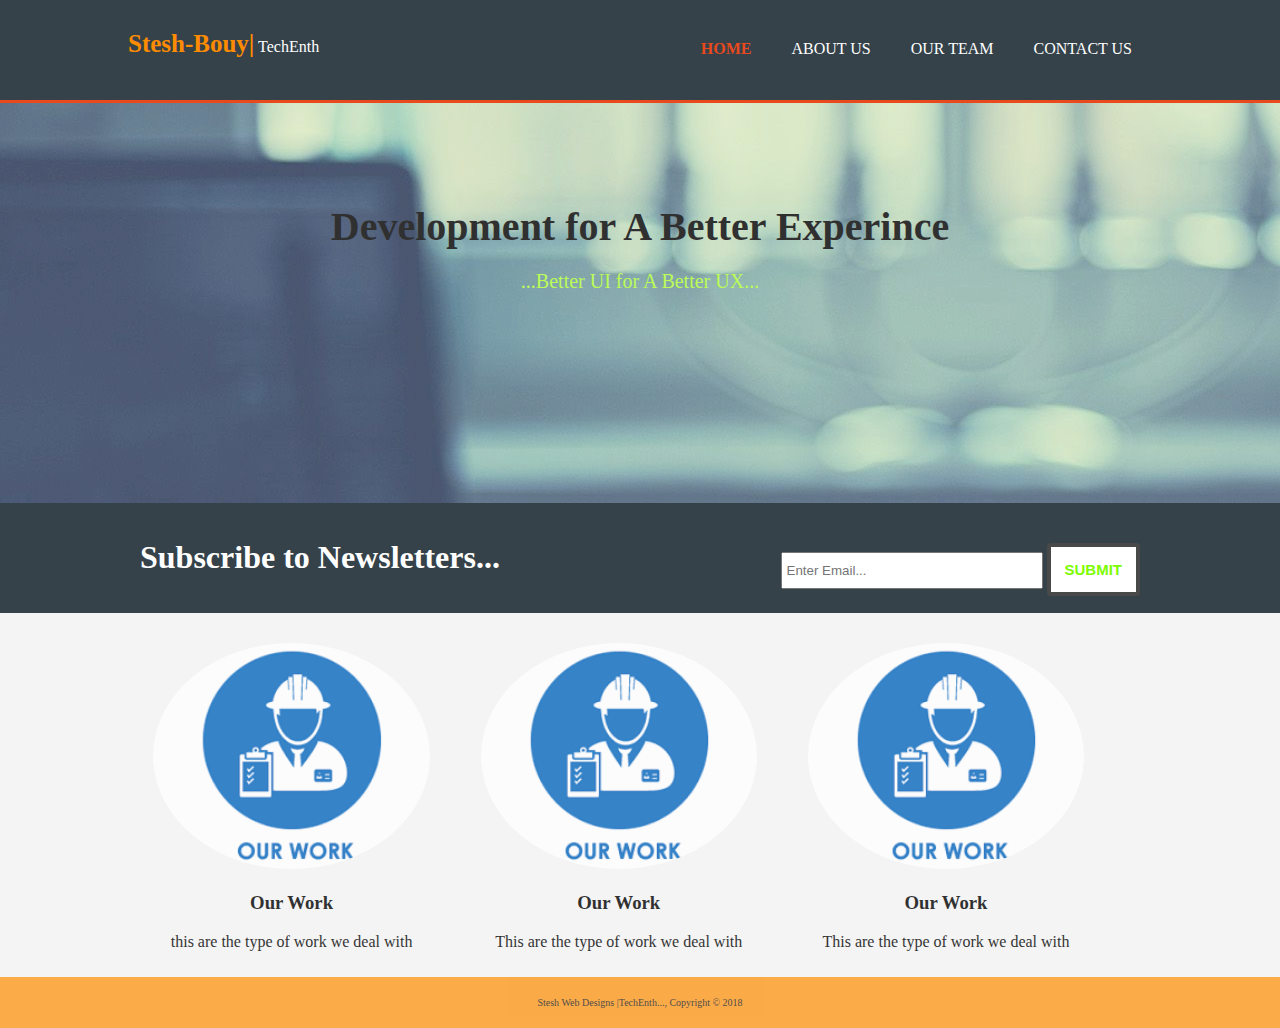
<file: index.html>
<!DOCTYPE html>
<html>
    <head>
    <meta name="viewport" content="width-device-width">
    <meta name="description" content="web development">
    <meta name="keywords" content="cheap web designs">
    <meta name="author" content="Stephen Shifoko">

    <title>Stesh-Bouy | TechEnth</title>
    <link rel = "stylesheet" type ="text/css" href ="css/style.css">
    </head>
    <body>
      <header class="navigation">
        <div class ="container">
          <div id = "logo"
          <h1><span class="highlight">Stesh-Bouy|</span> <span class= "enth"> TechEnth</span><h1>
        </div>
        <nav>
            <ul>
                <li class="current"><a href = "index.html">Home</a></li>
                <li><a href = "about.html">About Us</a></li>
                <li><a href = "#">Our Team</a></li>
                <li><a href = "contact.html">Contact Us</a></li>
            </ul>
        </nav>
      </div>
        </header>
        <section id="showcase">
          <div class="container">
            <div class="back">
            <h1>Development for A Better Experince</h1>
              <p>...Better UI for A Better UX...</p>
            </div>
          </div>
            </section>
            <section id ="newsletter">
            <div class = "container">
              <h1>Subscribe to Newsletters...</h1>
              <form>
                <input type ="email" placeholder="Enter Email...">
                <button type ="submit" class ="butn_1">Submit</button>
              </form>
            </div>
          </section>
           <section id ="box">
             <div class = "container">
               <div class="box">
                 <img src="./img/index.png">
               <h3>Our Work</h3>
               <p>this are the type of work we deal with</p>
             </div>
             <div class="box">
               <img src="./img/index.png">
             <h3>Our Work</h3>
             <p>This are the type of work we deal with</p>
           </div>
           <div class="box">
             <img src="./img/index.png">
           <h3>Our Work</h3>
           <p>This are the type of work we deal with</p>
         </div>
       </div>
     </div>
   </section>
   <footer>
     <p>Stesh Web Designs |TechEnth..., Copyright &copy; 2018</p>
   </footer>





    </body>


</html>
</file>
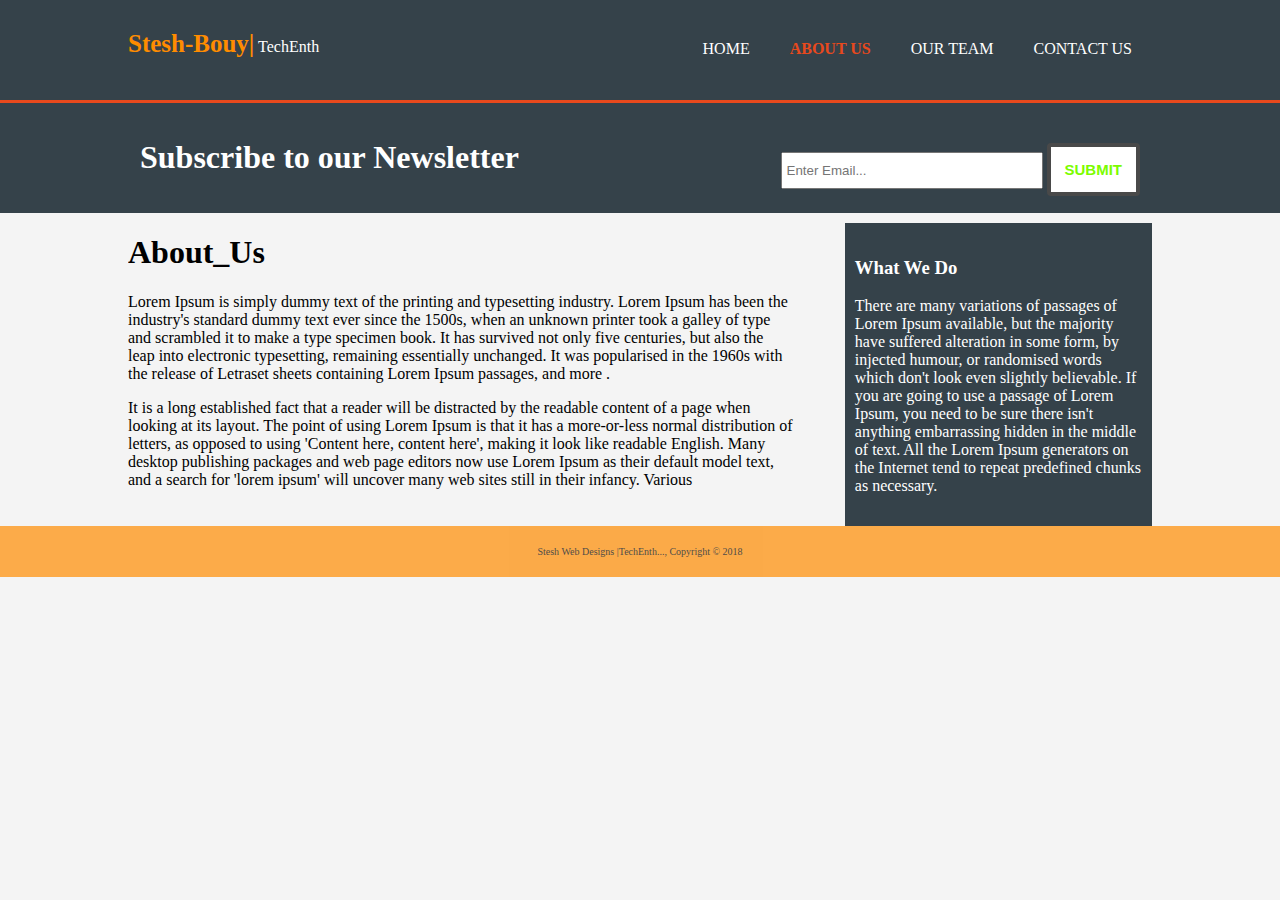
<file: about.html>
<!DOCTYPE html>
<html>
    <head>
    <meta name="viewport" content="width-device-width">
    <meta name="description" content="web development">
    <meta name="keywords" content="cheap web designs">
    <meta name="author" content="Stephen Shifoko">

    <title>Stesh-Bouy | About-Us</title>
    <link rel = "stylesheet" type ="text/css" href ="css/style.css">
    </head>
    <body>
      <header>
        <div class ="container">
          <div id = "logo"
          h1><span class="highlight">Stesh-Bouy|</span> TechEnth<h1>
        </div>
        <nav>
            <ul>
              <li><a href = "index.html">Home</a></li>
              <li class="current"><a href = "about.html">About Us</a></li>
              <li><a href = "#">Our Team</a></li>
              <li><a href = "contact.html">Contact Us</a></li>
            </ul>
        </nav>
      </div>
        </header>
        <section id ="newsletter">
            <div class = "container">
              <h1>Subscribe to our Newsletter</h1>
              <form>
                <input type ="email" placeholder="Enter Email...">
                <button type ="submit" class ="butn_1">Submit</button>
              </form>
            </div>
          </section>
      <section id ="main">
             <div class = "container">
               <article id="main-col">
                 <h1 class = "page-title">About_Us</h1>
                 <p>Lorem Ipsum is simply dummy text of the printing and typesetting industry. Lorem Ipsum has been the industry's standard dummy text ever since the 1500s, when an unknown printer took a galley of type and scrambled it to make a type specimen book. It has survived not only five centuries, but also the leap into electronic typesetting, remaining essentially unchanged. It was popularised in the 1960s with the release of Letraset sheets containing Lorem Ipsum passages, and more .
</p>
<p>
It is a long established fact that a reader will be distracted by the readable content of a page when looking at its layout. The point of using Lorem Ipsum is that it has a more-or-less normal distribution of letters, as opposed to using 'Content here, content here', making it look like readable English. Many desktop publishing packages and web page editors now use Lorem Ipsum as their default model text, and a search for 'lorem ipsum' will uncover many web sites still in their infancy. Various
</p>
               </article>
               <aside id ="sidebar">
                 <div class ="dark">
                 <h3>What We Do</h3>
                 <p>There are many variations of passages of Lorem Ipsum available, but the majority have suffered alteration in some form, by injected humour, or randomised words which don't look even slightly believable. If you are going to use a passage of Lorem Ipsum, you need to be sure there isn't anything embarrassing hidden in the middle of text. All the Lorem Ipsum generators on the Internet tend to repeat predefined chunks as necessary.</p>
               </div>
              </aside>
       </div>
       </section>
   <footer>
     <p>Stesh Web Designs |TechEnth..., Copyright &copy; 2018</p>
   </footer>
</file>
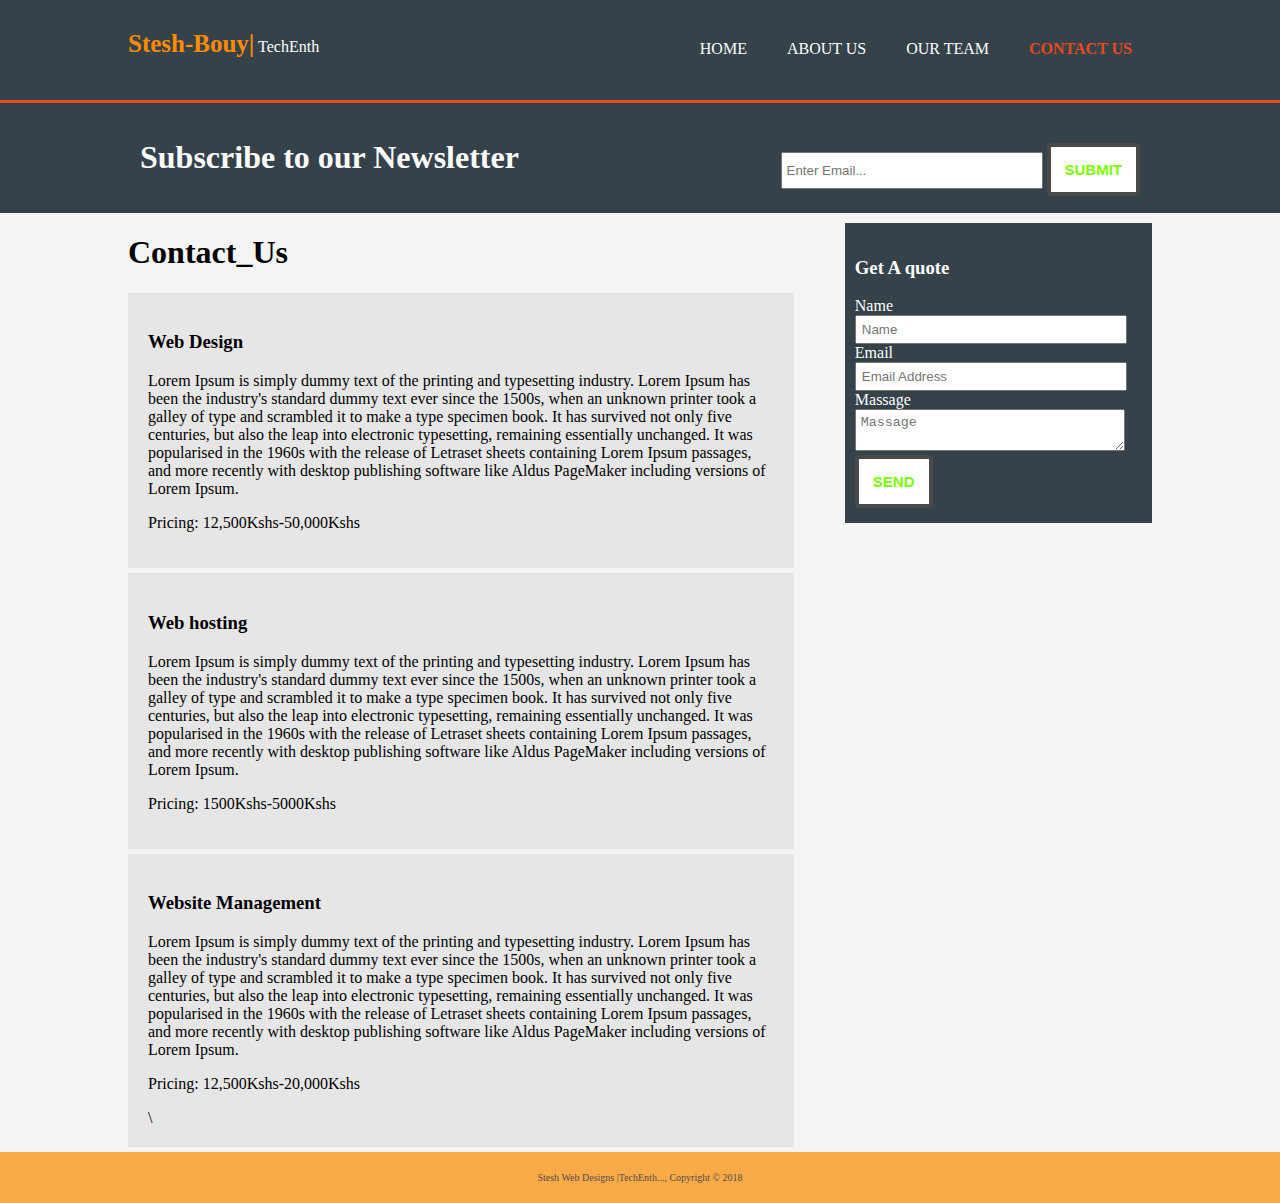
<file: contact.html>
<!DOCTYPE html>
<html>
    <head>
    <meta name="viewport" content="width-device-width">
    <meta name="description" content="web development">
    <meta name="keywords" content="cheap web designs">
    <meta name="author" content="Stephen Shifoko">

    <title>Stesh-Bouy | About-Us</title>
    <link rel = "stylesheet" type ="text/css" href ="css/style.css">
    </head>
    <body>
      <header>
        <div class ="container">
          <div id = "logo"
          h1><span class="highlight">Stesh-Bouy|</span> TechEnth<h1>
        </div>
        <nav>
            <ul>
              <li><a href = "index.html">Home</a></li>
              <li><a href = "about.html">About Us</a></li>
              <li><a href = "#">Our Team</a></li>
              <li class="current"><a href = "contact.html">Contact Us</a></li>
            </ul>
        </nav>
      </div>
        </header>
        <section id ="newsletter">
            <div class = "container">
              <h1>Subscribe to our Newsletter</h1>
              <form>
                <input type ="email" placeholder="Enter Email...">
                <button type ="submit" class ="butn_1">Submit</button>
              </form>
            </div>
          </section>
      <section id ="main">
             <div class = "container">
               <article id="main-col">
                 <h1 class = "page-title">Contact_Us</h1>
                 <ul id="services">
                <li>
                 <h3>Web Design</h3>
                 <p>Lorem Ipsum is simply dummy text of the printing and typesetting industry. Lorem Ipsum has been the industry's standard dummy text ever since the 1500s, when an unknown printer took a galley of type and scrambled it to make a type specimen book. It has survived not only five centuries, but also the leap into electronic typesetting, remaining essentially unchanged. It was popularised in the 1960s with the release of Letraset sheets containing Lorem Ipsum passages, and more recently with desktop publishing software like Aldus PageMaker including versions of Lorem Ipsum.</p>
                 <p>Pricing: 12,500Kshs-50,000Kshs</p>
                </li>
                <li>
                 <h3>Web hosting</h3>
                 <p>Lorem Ipsum is simply dummy text of the printing and typesetting industry. Lorem Ipsum has been the industry's standard dummy text ever since the 1500s, when an unknown printer took a galley of type and scrambled it to make a type specimen book. It has survived not only five centuries, but also the leap into electronic typesetting, remaining essentially unchanged. It was popularised in the 1960s with the release of Letraset sheets containing Lorem Ipsum passages, and more recently with desktop publishing software like Aldus PageMaker including versions of Lorem Ipsum.</p>
                 <p>Pricing: 1500Kshs-5000Kshs</p>
                 </li>
                 <li>
                 <h3>Website Management</h3>
                 <p>Lorem Ipsum is simply dummy text of the printing and typesetting industry. Lorem Ipsum has been the industry's standard dummy text ever since the 1500s, when an unknown printer took a galley of type and scrambled it to make a type specimen book. It has survived not only five centuries, but also the leap into electronic typesetting, remaining essentially unchanged. It was popularised in the 1960s with the release of Letraset sheets containing Lorem Ipsum passages, and more recently with desktop publishing software like Aldus PageMaker including versions of Lorem Ipsum.</p>
                 <p>Pricing: 12,500Kshs-20,000Kshs</p>\
                 </li>
                 </ul>
               </article>
               <aside id ="sidebar">
                 <div class ="dark">
                 <h3>Get A quote</h3>
                 <form class = "quote">
                <div>
                  <label>Name</label><br>
                  <input type="text" placeholder="Name">
                </div>
                <div>
                  <label>Email</label><br>
                  <input type="email" name="" placeholder="Email Address">
                </div>
                <div>
                  <label>Massage</label><br>
                  <textarea placeholder="Massage"></textarea>
              </div>
              <div>
                <button class = "butn_1" type="submit">Send</button>
                </form>
                </div>
              </aside>
       </div>
       </section>
   <footer>
     <p>Stesh Web Designs |TechEnth..., Copyright &copy; 2018</p>
   </footer>
</file>
<file: css/style.css>
body {
  font: 15px/1.5,Arial,Helvetica,sans-serif;

  padding:0;
  margin: 0;
  background-color: #f4f4f4;
}
/*animation on the text better ui*/
@keyframes type {
  0%{
    width:0ch;
  }
  100%{
    width:33ch;
  }
}
#showcase p{
  font-size: 20px;
  animation: type 6s steps(31);
  overflow: hidden;
  white-space: nowrap;
  color:#ADFF2F;
}

/*anything gloabal on the container*/
.container{
  width:80%;
  margin: auto;
  overflow: hidden;

}
ul{
  margin: 0;
  padding:0;
  }
/*buttons gloabal styling*/
.butn_1{
  color: #7CFC00;
  background: #FFFFFF;
  border: 4px solid #494949 !important;
  border-radius: 4px;
  padding: 14px;
  text-transform: uppercase;
  font-size: 15px;
  font-weight: bold;
}
.butn_1:hover{
  color: #ffffff !important;
  background: #CD5C5C;
  border-color: #f6b93b;
  transition: all 0.4s ease 0s;
}
.dark{
  padding: 15px;
  background: #35424a;
  padding-left: 10px;
  padding-right: 10px;
  color: #ffffff;
}
/*header*/
header{
  background: #35424a;
  color: #ffffff;
  padding-top:30px;
  min-height: 70px;
  border-bottom: #e8491d 3px solid;
}

/*links*/
header a{
  color:#ffffff;
  text-decoration: none;
  text-transform: uppercase;
  font-size: 16px;
  }

header li{
  float: left;
  display: inline;
  padding: 0 20px 0 20px;
}
header #logo {
  float: left;
}
header #logo h1{
  margin: 0;
  }
header nav{
  float:right;
  margin-top: 10px;

}
header .highlight{
  color: #FF8C00;
  font-weight:bold;
  font-size: 25px;
}
header .current a{
  color: #e8491d;
  font-weight:bold;
}
header .enth:hover{
  color: #A52A2A;

}
header a:hover{
  color: #ADFF2F;
  }

/*showcase*/
#showcase{
  min-height: 400px;
  background:url('../img/image.jpg') no-repeat 0 -200px;
  text-align: center;
  color:#000000;
  opacity: 0.8;
  transition-property:  opacity;

}

#showcase h1{
  margin-top: 100px;
  font-size: 40px;
  margin-bottom: 10px;
}


#showcase:hover{
  opacity: 0.9;

}
#newsletter{
  padding: 15px;
  color: #ffffff;
  background: #35424a;
}
#newsletter h1{
  float:left;
}
#newsletter form{
  float:right;
  margin-top: 25px;
}
#newsletter input{
  padding:4px;
  height: 25px;
  width:250px
}
/*boxes*/
#box{
  margin-top:20px;
}
#box .box{
  float: left;
  width: 30%;
  text-align: center;
  padding:10px;
}
#box .box img{
  width:90%;
}
/*sidebar*/
aside#sidebar{
  float: right;
  width:30%;
  margin-top:10px;
}
aside#sidebar .quote input, aside#sidebar .quote textarea{
  width:90%;
  padding:5px;
}

article#main-col{
  float: left;
  width: 65%;
}
/*services*/
ul#services li{
  list-style: none;
  padding: 20px;
  border: #cccccc;
  margin-bottom: 5px;
  background: #e6e6e6;

}

footer{
  padding: 10px;
  margin-top: 10px
  color:#ffffff;
  background-color: #FF8C00;
  text-align: center;
  opacity: 0.7;
  font-size:10px;

}
footer p{

}
.box img{
  border-radius: 50%;
}
.box img:hover{
  opacity:0.2;

}
.box {
  opacity: 0.8;

}
/*media queries*/
@media(max-width: 500px) {
      header #logo,
      header nav,
      header nav li,
      #newsleter h1,
      #newsleter form,
      #box .box,
      article#main-col,
      aside#sidebar
    {
      float: none;
      text-align: center;
      width: 100%;
    }
    header{
      padding-bottom: 20px;
    }
    #showcase h1{
      margin-top: 40px;
    }
    #Newsletter button, .quote button{
      display: block;
      width: 100%;

    }
    #newsleter form input[type="email"], .quote input, .quote textarea{
      width: 100%;
      margin-bottom: 5px;
    }
  }
</file>
